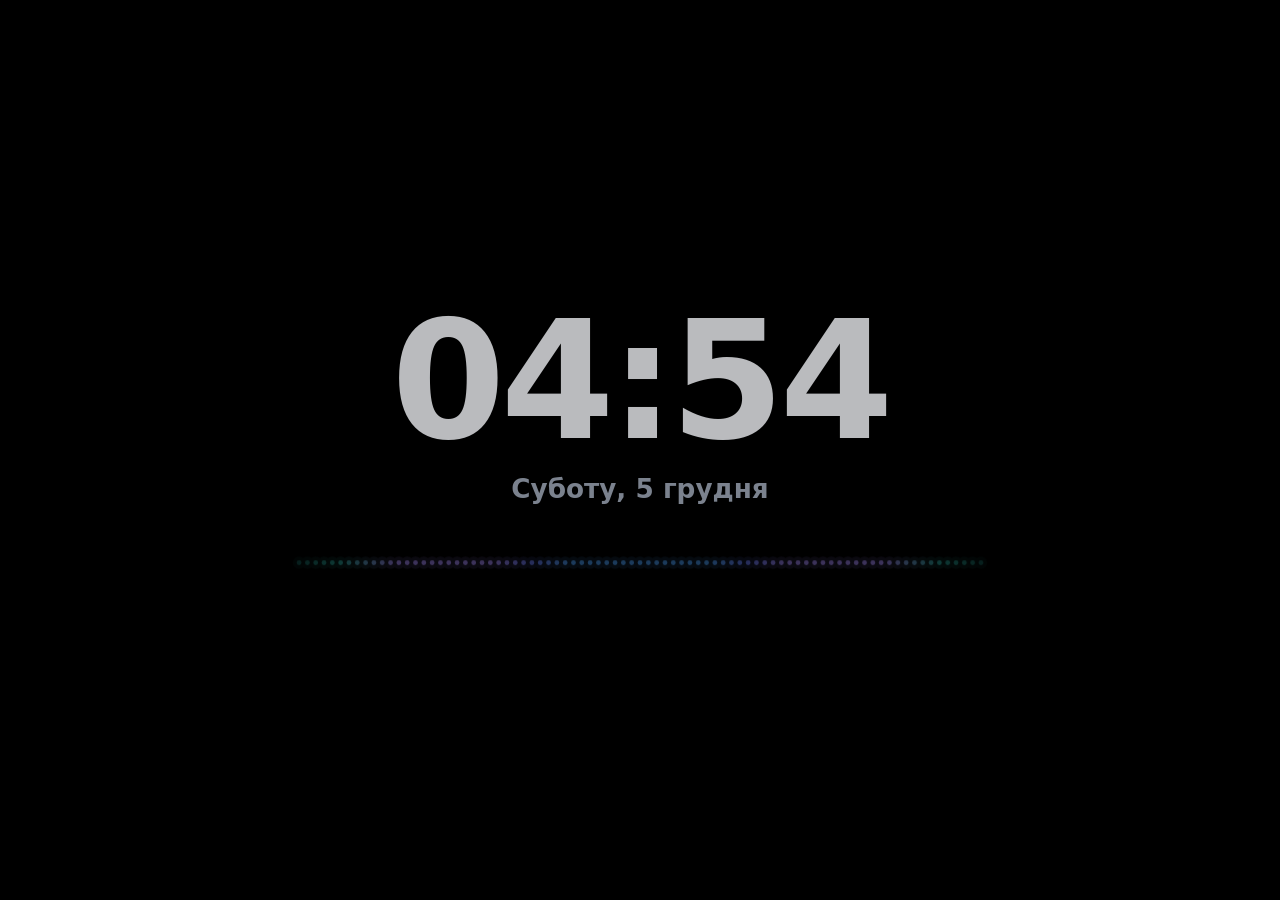
<file: extras/wallpaper-engine/index.html>
<!DOCTYPE html>
<html lang="uk">
<head>
<meta charset="utf-8">
<meta name="viewport" content="width=device-width,initial-scale=1">
<title>Noryx — годинник</title>
<!-- Шпалера для Wallpaper Engine: екран сну дека (годинник, дата, візуалізатор, трек) на робочому столі.
     Звук і трек дає сам Wallpaper Engine (wallpaperRegisterAudioListener, Media Integration) — дек для цього не потрібен.
     Вигляд і візуалізатор — як у client/index.html (#saver, vizDraw, artPalette): сцена 1170×540, масштаб під екран. -->
<style>
@font-face{font-family:Manrope;src:local("Manrope")}
:root{--tx:#E8EAEE;--tx2:#C3C9D4;--mu:#9AA3B2;--line:#2A2F39}
html,body{margin:0;height:100%;background:#000;overflow:hidden;color:var(--tx);font-family:Manrope,"Segoe UI",Roboto,system-ui,sans-serif;user-select:none;cursor:default}
#stage{position:absolute;left:0;top:0;width:1170px;height:540px;transform-origin:0 0}
.sv{position:absolute;top:0;right:0;bottom:0;left:0;display:flex;flex-direction:column;align-items:center;justify-content:center;gap:18px;
  filter:brightness(var(--br,.8));transition:transform 2s ease-in-out}
.svc{display:flex;flex-direction:column;align-items:center}
.svt{font-size:150px;font-weight:800;letter-spacing:-.03em;line-height:1;color:var(--tx);font-variant-numeric:tabular-nums}
.svd{font-size:24px;font-weight:700;color:var(--mu);margin-top:10px}
.viz{flex:0 0 auto;width:640px;height:70px;margin:0;display:block}
.svm{display:flex;align-items:center;gap:14px;max-width:640px;min-width:260px;padding:10px 18px 10px 10px;border-radius:18px;
  background:rgba(255,255,255,.04);border:1px solid var(--line);transition:opacity .5s}
.svm.off{display:none}
.svm img{width:52px;height:52px;border-radius:12px;object-fit:cover;flex:0 0 auto;background:#1F232B}
.svm img:not([src]){visibility:hidden}
.ell{white-space:nowrap;overflow:hidden;text-overflow:ellipsis}
.eq{display:flex;align-items:flex-end;gap:3px;height:18px;flex:0 0 auto;margin-left:6px}
.eq i{display:block;width:4px;border-radius:2px;background:var(--tx2);animation:eq 1s ease-in-out infinite}
.eq i:nth-child(2){animation-delay:-.35s}.eq i:nth-child(3){animation-delay:-.7s}
@keyframes eq{0%,100%{height:5px}50%{height:18px}}
.hide{display:none!important}
</style>
</head>
<body>
<div id="dbg" class="hide" style="position:fixed;left:12px;bottom:10px;font:14px Consolas,monospace;color:#9AA3B2;z-index:5"></div>
<div id="stage"><div class="sv" id="sv">
  <div class="svc"><div class="svt" id="svT">--:--</div><div class="svd" id="svD"></div></div>
  <canvas class="viz" id="viz" aria-hidden="true"></canvas>
  <div class="svm off" id="svM"><img id="art" alt="">
    <div style="min-width:0;max-width:520px"><div class="ell" id="mT" style="font-size:16px;font-weight:800"></div>
      <div class="ell" id="mA" style="font-size:13px;color:var(--mu)"></div></div>
    <div class="eq" id="eq"><i></i><i></i><i></i></div></div>
</div></div>
<script>
'use strict';
const $ = s => document.querySelector(s);
const P = {lang:'uk', brightness:80, showdate:true, showmusic:true, drift:true, h12:false, debug:false};
// ---------- сцена 1170×540, як у деку: масштаб під екран, по центру ----------
function fit(){
  const k = Math.min(innerWidth / 1170, innerHeight / 540), st = $('#stage');
  st.style.transform = `translate(${(innerWidth - 1170 * k) / 2}px,${(innerHeight - 540 * k) / 2}px) scale(${k})`;
  VZ.grad = null;
}
addEventListener('resize', fit);
// ---------- годинник і дата ----------
function tick(){
  const now = new Date(), two = x => String(x).padStart(2, '0');
  let h = now.getHours();
  if (P.h12){ h = h % 12 || 12; }
  $('#svT').textContent = `${P.h12 ? h : two(h)}:${two(now.getMinutes())}`;
  let d = '';
  try { d = new Intl.DateTimeFormat(P.lang === 'ru' ? 'ru-RU' : 'uk-UA', {weekday:'long', day:'numeric', month:'long'}).format(now); }
  catch (e) { d = now.toLocaleDateString(); }
  $('#svD').textContent = d.charAt(0).toUpperCase() + d.slice(1);
  $('#svD').classList.toggle('hide', !P.showdate);
}
setInterval(tick, 1000);
// від вигорання — раз на 20 с трохи зсуваємо, як екран сну дека
setInterval(() => { $('#sv').style.transform = P.drift ? `translate(${Math.round(Math.random() * 30 - 15)}px,${Math.round(Math.random() * 20 - 10)}px)` : ''; }, 20000);

// ---------- кольори (як у деку) ----------
const rgbHex = c => '#' + c.map(v => Math.round(Math.max(0, Math.min(255, v))).toString(16).padStart(2, '0')).join('');
const hexRgb = h => { const n = parseInt(h.slice(1), 16); return [n >> 16 & 255, n >> 8 & 255, n & 255]; };
function hsv2hex(h, s, v){
  const f = n => { const k = (n + h / 60) % 6; return v - v * s * Math.max(0, Math.min(k, 4 - k, 1)); };
  return '#' + [f(5), f(3), f(1)].map(x => Math.round(x * 255).toString(16).padStart(2, '0')).join('');
}
function hex2hsv(hex){
  const n = parseInt(String(hex).slice(1), 16) || 0, r = (n >> 16 & 255) / 255, g = (n >> 8 & 255) / 255, b = (n & 255) / 255;
  const mx = Math.max(r, g, b), d = mx - Math.min(r, g, b);
  let h = 0;
  if (d){ h = mx === r ? ((g - b) / d) % 6 : mx === g ? (b - r) / d + 2 : (r - g) / d + 4; h = (h * 60 + 360) % 360; }
  return {h, s:mx ? d / mx : 0, v:mx};
}
const hueGap = (c1, c2) => { const d = Math.abs(hex2hsv(rgbHex(c1)).h - hex2hsv(rgbHex(c2)).h) % 360; return Math.min(d, 360 - d); };
function hsvMix(c1, c2, t){
  const a = hex2hsv(rgbHex(c1)), b = hex2hsv(rgbHex(c2));
  if (a.s < .08) a.h = b.h; if (b.s < .08) b.h = a.h;
  const dh = ((b.h - a.h + 540) % 360) - 180;
  return hexRgb(hsv2hex((a.h + dh * t + 360) % 360, a.s + (b.s - a.s) * t, a.v + (b.v - a.v) * t));
}
const vivid = (c, dh = 0) => { const q = hex2hsv(rgbHex(c)); return hexRgb(hsv2hex((q.h + dh + 360) % 360, Math.max(q.s, .5), Math.max(q.v, .82))); };
// 2–3 найпомітніші насичені відтінки обкладинки
function artPalette(img){
  const N = 40, c = document.createElement('canvas'); c.width = c.height = N;
  const x = c.getContext('2d');
  let d;
  try { x.drawImage(img, 0, 0, N, N); d = x.getImageData(0, 0, N, N).data; } catch (e) { return null; }
  const bins = Array.from({length:24}, () => [0, 0, 0, 0]);
  let total = 0;
  for (let i = 0; i < d.length; i += 4){
    const r = d[i], g = d[i + 1], b = d[i + 2], mx = Math.max(r, g, b), dd = mx - Math.min(r, g, b);
    const v = mx / 255, s = mx ? dd / mx : 0;
    if (v < .2 || s < .25) continue;
    let hh = mx === r ? ((g - b) / dd) % 6 : mx === g ? (b - r) / dd + 2 : (r - g) / dd + 4;
    hh = (hh * 60 + 360) % 360;
    const wgt = s * s * v, q = bins[Math.floor(hh / 15) % 24];
    q[0] += wgt; q[1] += r * wgt; q[2] += g * wgt; q[3] += b * wgt; total += wgt;
  }
  if (total < 4) return null;
  const order = bins.map((q, k) => ({q, k})).filter(o => o.q[0] > 0).sort((a, b) => b.q[0] - a.q[0]);
  const pick = [];
  for (const o of order){
    if (pick.length === 3 || o.q[0] < order[0].q[0] * .06) break;
    if (pick.some(p => { const dk = Math.abs(p.k - o.k); return Math.min(dk, 24 - dk) < 3; })) continue;
    pick.push(o);
  }
  const cols = pick.map(({q}) => vivid([q[1] / q[0], q[2] / q[0], q[3] / q[0]]));
  while (cols.length < 3) cols.push(vivid(cols[0], cols.length === 1 ? 32 : -32));
  return cols;
}
const FALLBACK = [[77, 163, 255], [167, 139, 250], [46, 196, 182]];

// ---------- візуалізатор: 48 смуг від центру до країв, угору й униз, підйом швидкий, спад плавний ----------
const VZ_N = 48;
// автопідсилення в децибелах, як у деку (server/viz.py): опорний рівень — найгучніша смуга, сповзає 1,5 дБ/с;
// RANGE дБ нижче опорного — уже нуль; FLOOR — тихий шум не роздуваємо на всю висоту
const RANGE = 38, FLOOR = -46, FALL = 1.5;
const VZ = {lv:new Float32Array(VZ_N), cur:new Float32Array(VZ_N), at:-1e9, t:0, raf:0, ref:FLOOR, last:0,
  pal:FALLBACK.map(c => c.slice()), from:null, to:null, t0:0, grad:null, gkey:''};
// Wallpaper Engine: 128 чисел ~30 разів на секунду (0–63 лівий канал, 64–127 правий; басы — на початку)
function audio(a){
  if (!a || a.length < 128) return;
  const raw = new Float32Array(64);
  let top = 0;
  for (let i = 0; i < 64; i++){
    const v = Math.min(1.5, Math.max(a[i], a[i + 64])) * (1 + i / 63 * .9);   // у музиці верхів менше — вирівнюємо
    raw[i] = v; if (v > top) top = v;
  }
  const now = performance.now(), dt = Math.min(1, (now - (VZ.last || now)) / 1000); VZ.last = now;
  const db = v => 20 * Math.log10(v + 1e-7);
  VZ.ref = Math.max(FLOOR, db(top), VZ.ref - FALL * dt);
  for (let j = 0; j < VZ_N; j++){
    const p = j / (VZ_N - 1) * 58, i = Math.floor(p), f = p - i;
    const v = raw[i] * (1 - f) + raw[Math.min(63, i + 1)] * f;
    VZ.lv[j] = Math.pow(Math.max(0, Math.min(1, (db(v) - (VZ.ref - RANGE)) / RANGE)), 1.6);
  }
  VZ.at = db(top) > FLOOR - RANGE ? now : VZ.at;            // зовсім тихо — тиша (точкова лінія)
  DBG.n++; DBG.top = Math.max(DBG.top, top);
  kick();
}
// діагностика (налаштування «Діагностика звуку»): скільки разів на секунду приходить звук і який найбільший рівень
const DBG = {n:0, top:0};
setInterval(() => {
  const el = $('#dbg');
  if (el){ el.textContent = `audio: ${window.wallpaperRegisterAudioListener ? 'API є' : 'API НЕМАЄ'} · ${DBG.n} кадр/с · max ${DBG.top.toFixed(4)}`
      + ` · ref ${VZ.ref.toFixed(1)} дБ · смуги ${Math.max.apply(null, VZ.cur).toFixed(2)}`;
    el.classList.toggle('hide', !P.debug); }
  DBG.n = 0; DBG.top = 0;
}, 1000);
function kick(){ if (!VZ.raf) VZ.raf = requestAnimationFrame(frame); }
function frame(){
  // время — своё (performance.now), а не из requestAnimationFrame: у браузера Wallpaper Engine оно бывает с другим
  // началом отсчёта, и тогда звук всегда казался «давно не приходил» — смуги лежали
  const t = performance.now();
  VZ.raf = 0;
  const dt = Math.min(4, Math.max(.25, (t - (VZ.t || t - 16.7)) / 16.7)); VZ.t = t;
  const stale = t - VZ.at > 400;
  const up = 1 - Math.pow(.45, dt), down = 1 - Math.pow(.86, dt);
  let moving = false;
  for (let i = 0; i < VZ_N; i++){
    const d = (stale ? 0 : VZ.lv[i]) - VZ.cur[i];
    VZ.cur[i] += d * (d > 0 ? up : down);
    if (Math.abs(d) > .003) moving = true;
  }
  const fading = palStep(t);
  draw($('#viz'));
  if (moving || fading || !stale) VZ.raf = requestAnimationFrame(frame);
}
function draw(c){
  const k = Math.min(innerWidth / 1170, innerHeight / 540) * (devicePixelRatio || 1);
  const w = Math.max(1, Math.round(c.clientWidth * k)), h = Math.max(1, Math.round(c.clientHeight * k));
  if (c.width !== w || c.height !== h){ c.width = w; c.height = h; VZ.grad = null; }
  const x = c.getContext('2d');
  x.clearRect(0, 0, w, h);
  const bw = 4.4 * k, step = bw + 3.2 * k;
  const half = Math.max(3, Math.floor((w / 2 - bw) / step) + 1), mid = h / 2, amp = mid - bw / 2 - k;
  const key = `${w}|${VZ.pal.map(p => p.map(Math.round).join(',')).join('|')}`;
  if (!VZ.grad || VZ.gkey !== key){
    const g = x.createLinearGradient(0, 0, w, 0), [a, b, e] = VZ.pal, near = hueGap(a, b) < 90;
    const stops = [[0, e, .35], [.07, e, .8], [.15, b, 1], [.29, b, 1], ...(near ? [[.345, hsvMix(b, a, .5), 1]] : []), [.4, a, 1], [.5, a, 1]];
    for (const [o, col, al] of stops){
      const rgba = `rgba(${col.map(Math.round).join(',')},${al})`;
      g.addColorStop(o, rgba); if (o < .5) g.addColorStop(1 - o, rgba);
    }
    VZ.grad = g; VZ.gkey = key;
  }
  let peak = 0;
  x.beginPath();
  for (let j = 0; j < half; j++){
    const p = (half > 1 ? j / (half - 1) : 0) * (VZ_N - 1), i = Math.floor(p), f = p - i;
    const v = VZ.cur[i] * (1 - f) + (VZ.cur[Math.min(VZ_N - 1, i + 1)] || 0) * f;
    const hh = Math.max(0, v) * amp;
    if (v > peak) peak = v;
    x.moveTo(w / 2 + j * step, mid - hh); x.lineTo(w / 2 + j * step, mid + hh);
    if (j){ x.moveTo(w / 2 - j * step, mid - hh); x.lineTo(w / 2 - j * step, mid + hh); }
  }
  x.lineCap = 'round'; x.strokeStyle = VZ.grad;
  const alive = .4 + .6 * Math.min(1, peak * 2.5);
  x.globalAlpha = .2 * alive; x.lineWidth = bw * 2.6; x.stroke();
  x.globalAlpha = alive; x.lineWidth = bw; x.stroke();
  x.globalAlpha = 1;
}
function palTo(cols){ VZ.from = VZ.pal.map(c => c.slice()); VZ.to = cols.map(c => c.slice()); VZ.t0 = performance.now(); kick(); }
function palStep(t){
  if (!VZ.to) return false;
  const p = Math.min(1, (t - VZ.t0) / 900), e = p * p * (3 - 2 * p);
  VZ.pal = VZ.from.map((c, i) => c.map((v, j) => v + (VZ.to[i][j] - v) * e));
  if (p >= 1) VZ.to = null;
  return true;
}

// ---------- трек (Media Integration Wallpaper Engine: Spotify, браузер, плеєри Windows) ----------
const M = {title:'', artist:'', playing:false, art:''};
function showMusic(){
  const on = P.showmusic && M.playing && !!M.title;
  $('#svM').classList.toggle('off', !on);
  $('#mT').textContent = M.title; $('#mA').textContent = M.artist;
}
function weColor(s){                       // колір від WE: «r g b» (0…1) або CSS-рядок
  if (!s) return null;
  const n = String(s).trim().split(/\s+/).map(Number);
  if (n.length === 3 && n.every(v => isFinite(v))) return n.map(v => v <= 1 ? v * 255 : v);
  const m = /^#([0-9a-f]{6})$/i.exec(String(s).trim());
  return m ? hexRgb('#' + m[1]) : null;
}
function setArt(src, ev){
  M.art = src || '';
  const img = $('#art');
  if (!src){ img.removeAttribute('src'); palTo(FALLBACK); return; }
  img.onload = () => {
    let cols = artPalette(img);
    if (!cols && ev){ const a = [ev.primaryColor, ev.secondaryColor, ev.tertiaryColor].map(weColor).filter(Boolean); if (a.length) cols = a.map(c => vivid(c)); }
    while (cols && cols.length < 3) cols.push(vivid(cols[0], 32));
    palTo(cols || FALLBACK);
  };
  img.src = src;
}
if (window.wallpaperRegisterAudioListener) window.wallpaperRegisterAudioListener(audio);
if (window.wallpaperRegisterMediaPropertiesListener) window.wallpaperRegisterMediaPropertiesListener(e => {
  M.title = e.title || ''; M.artist = e.artist || ''; showMusic(); });
if (window.wallpaperRegisterMediaThumbnailListener) window.wallpaperRegisterMediaThumbnailListener(e => setArt(e.thumbnail || '', e));
if (window.wallpaperRegisterMediaPlaybackListener) window.wallpaperRegisterMediaPlaybackListener(e => {
  const I = window.wallpaperMediaIntegration || {};
  const PLAY = I.PLAYBACK_PLAYING != null ? I.PLAYBACK_PLAYING : (I.playback && I.playback.PLAYING != null ? I.playback.PLAYING : 1);
  M.playing = e.state === PLAY; showMusic(); });
if (window.wallpaperRegisterMediaStatusListener) window.wallpaperRegisterMediaStatusListener(e => { if (!e.enabled){ M.playing = false; showMusic(); } });

// ---------- налаштування шпалери (project.json → general.properties) ----------
window.wallpaperPropertyListener = {
  applyUserProperties(p){
    const val = k => p[k] && p[k].value;
    if (p.lang) P.lang = val('lang') === 'ru' ? 'ru' : 'uk';
    if (p.brightness) P.brightness = +val('brightness') || 80;
    for (const k of ['showdate', 'showmusic', 'drift', 'h12', 'debug']) if (p[k]) P[k] = !!val(k);
    document.documentElement.style.setProperty('--br', String(Math.max(.2, Math.min(1, P.brightness / 100))));
    if (!P.drift) $('#sv').style.transform = '';
    tick(); showMusic();
  }
};
// перевірка в звичайному браузері: ?demo — штучний звук і трек
if (/[?&]demo\b/.test(location.search)){
  let ph = 0;
  setInterval(() => { ph += .15; const a = new Array(128).fill(0).map((_, i) => { const k = i % 64;
    return Math.max(0, (.9 - k / 70) * (.55 + .45 * Math.sin(ph + k * .35)) * (k < 58 ? 1 : 0)); }); audio(a); }, 33);
  M.title = 'A Gladiator’s Dream'; M.artist = 'Demo Artist'; M.playing = true; showMusic();
  const c = document.createElement('canvas'); c.width = c.height = 64; const g = c.getContext('2d');
  const gr = g.createLinearGradient(0, 0, 64, 64); gr.addColorStop(0, '#E0452B'); gr.addColorStop(.5, '#F2A33A'); gr.addColorStop(1, '#2B6FE0');
  g.fillStyle = gr; g.fillRect(0, 0, 64, 64); setArt(c.toDataURL());
}
document.documentElement.style.setProperty('--br', String(P.brightness / 100));
fit(); tick(); kick();
</script>
</body>
</html>
</file>
